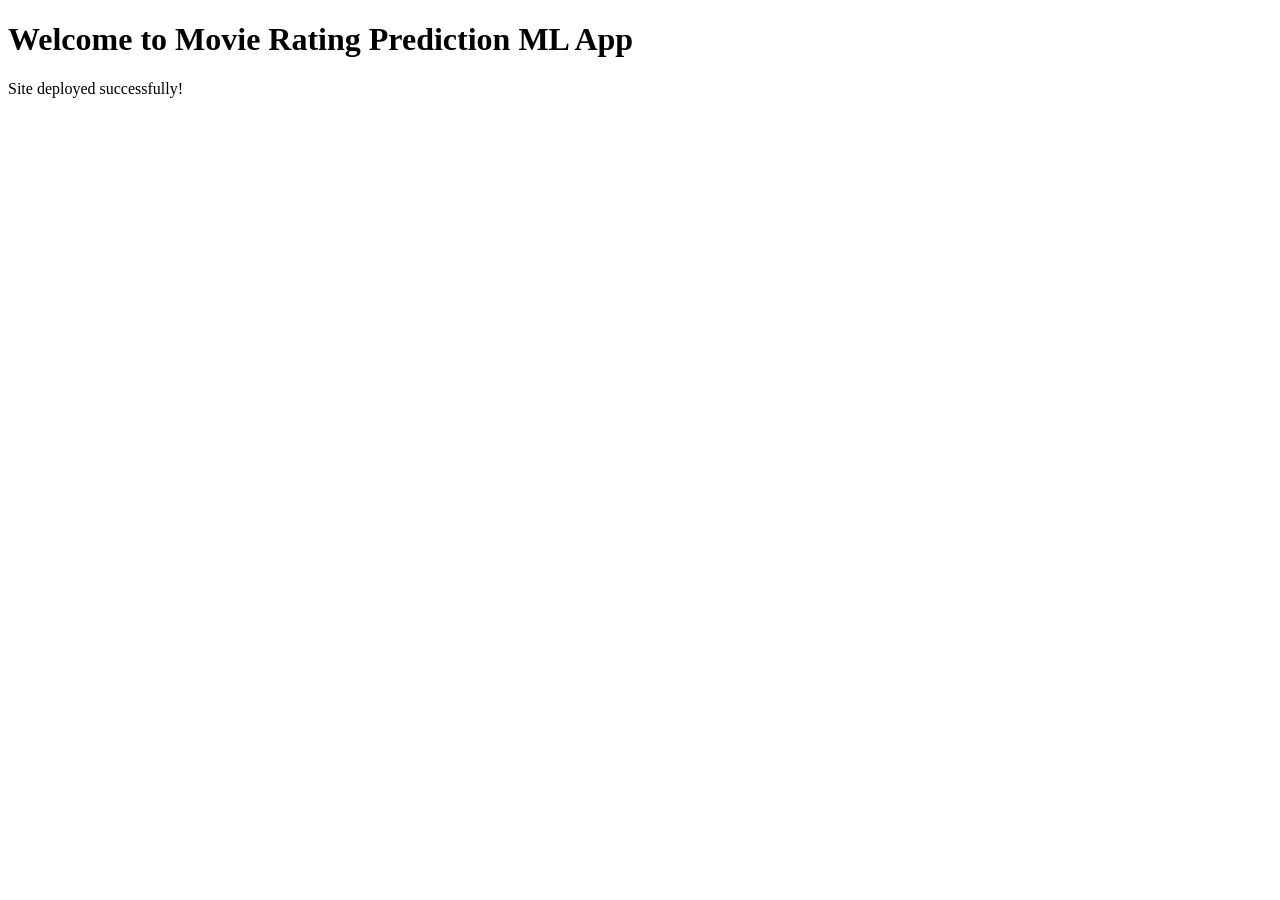
<file: index.html>
<!DOCTYPE html>
<html>
<head>
  <title>Movie Rating Prediction ML App</title>
</head>
<body>
  <h1>Welcome to Movie Rating Prediction ML App</h1>
  <p>Site deployed successfully!</p>
</body>
</html>
</file>
